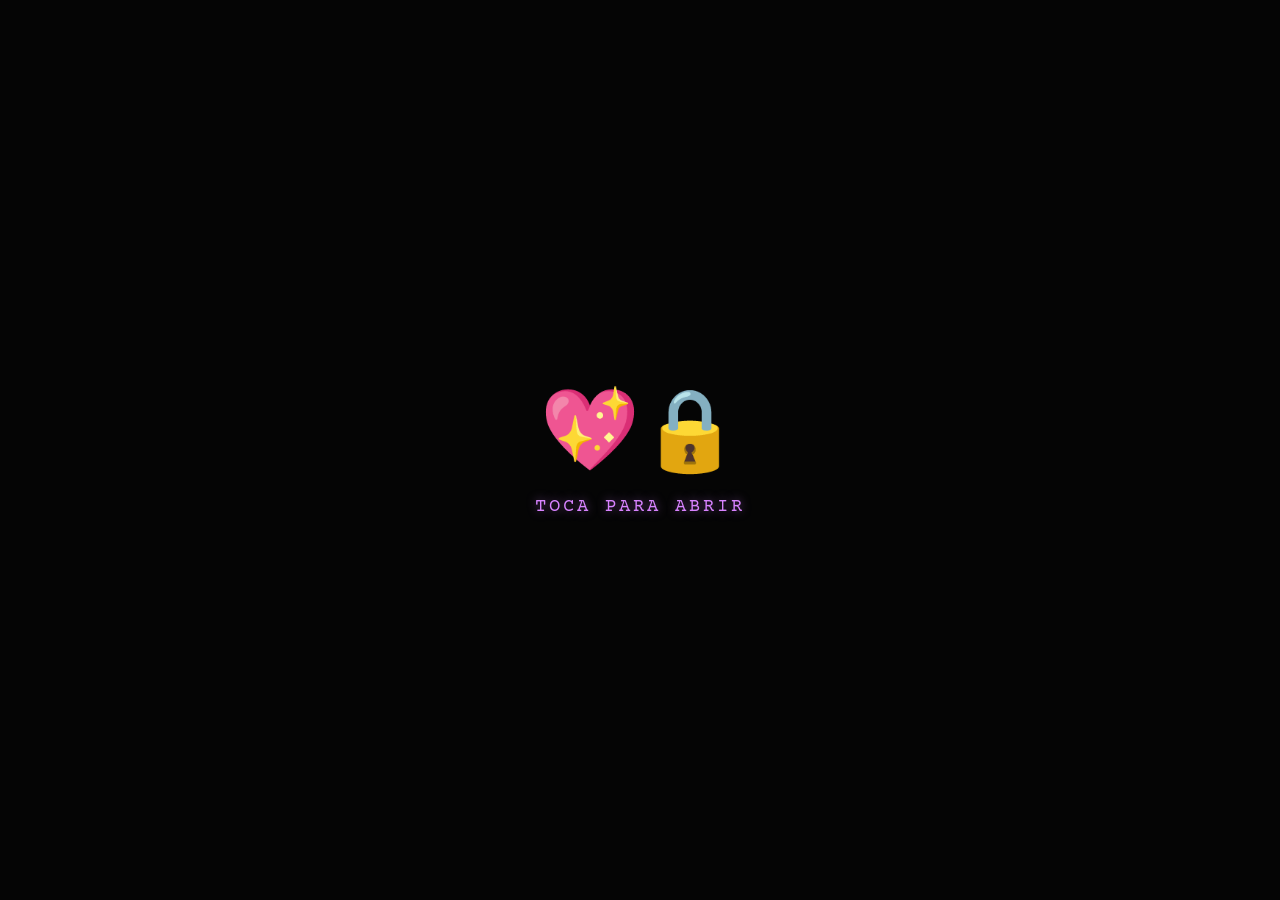
<file: index.html>
<!DOCTYPE html>
<html lang="es">
<head>
    <meta charset="UTF-8">
    <meta name="viewport" content="width=device-width, initial-scale=1.0">
    <title>Nuestra Historia 💛</title>
    <link rel="stylesheet" href="style.css">
</head>
<body class="container">
    
    <!-- PANTALLA INICIAL (CANDADO) -->
    <div id="pantalla-inicio">
        <div class="candado-container" id="btn-entrar">
            <div class="corazon-candado">💖🔒</div>
            <p>Toca para abrir</p>
        </div>
    </div>

    <!-- CONTENIDO PRINCIPAL -->
    <div id="contenido" class="oculto">
        <!-- Botón para la siguiente página -->
        <a href="sorpresa.html" id="btn-siguiente">Siguiente Sorpresa ➔</a>
        <!-- Fondo de Estrellas y Corazones Flotantes -->
        <div class="cielo-estrellado"></div>
        <div class="corazones-fondo">
            <div class="corazon-flotante c1">💜</div>
            <div class="corazon-flotante c2">✨</div>
            <div class="corazon-flotante c3">💖</div>
            <div class="corazon-flotante c4">💛</div>
            <div class="corazon-flotante c5">✨</div>
            <div class="corazon-flotante c6">💜</div>
            <!-- Personitas en los laterales -->
        <div class="personita-lateral personita-izq">
            <img src="img/personita.jpg" alt="Personita Izquierda">
        </div>
        <div class="personita-lateral personita-der">
            <img src="img/personita1.jpg" alt="Personita Derecha">
        </div>
        </div>

        

        <div class="cabecera">
            <h1 class="titulo-neon">Our History 💛❤️</h1>
            <div class="contador-container">
                <h2>Donde todo comenzó:</h2>
                <div id="contador">Calculando...</div>
            </div>
            <button id="btn-carta">Leer Carta 💌</button>
        </div>

        <!-- RAMO DE FLORES AMARILLAS ANIMADAS -->
        <div class="ramo-contenedor">
            <div class="flowers">
                <!-- Flor 1 (Centro) -->
                <div class="flower flower--1">
                    <div class="flower__leafs flower__leafs--1">
                        <div class="flower__leaf flower__leaf--1"></div>
                        <div class="flower__leaf flower__leaf--2"></div>
                        <div class="flower__leaf flower__leaf--3"></div>
                        <div class="flower__leaf flower__leaf--4"></div>
                        <div class="flower__white-circle"></div>
                    </div>
                    <div class="flower__line">
                        <div class="flower__line__leaf flower__line__leaf--1"></div>
                        <div class="flower__line__leaf flower__line__leaf--2"></div>
                    </div>
                </div>

                <!-- Flor 2 (Derecha media) -->
                <div class="flower flower--2">
                    <div class="flower__leafs flower__leafs--2">
                        <div class="flower__leaf flower__leaf--1"></div>
                        <div class="flower__leaf flower__leaf--2"></div>
                        <div class="flower__leaf flower__leaf--3"></div>
                        <div class="flower__leaf flower__leaf--4"></div>
                        <div class="flower__white-circle"></div>
                    </div>
                    <div class="flower__line">
                        <div class="flower__line__leaf flower__line__leaf--1"></div>
                    </div>
                </div>

                <!-- Flor 3 (Izquierda media) -->
                <div class="flower flower--3">
                    <div class="flower__leafs flower__leafs--3">
                        <div class="flower__leaf flower__leaf--1"></div>
                        <div class="flower__leaf flower__leaf--2"></div>
                        <div class="flower__leaf flower__leaf--3"></div>
                        <div class="flower__leaf flower__leaf--4"></div>
                        <div class="flower__white-circle"></div>
                    </div>
                    <div class="flower__line">
                        <div class="flower__line__leaf flower__line__leaf--1"></div>
                    </div>
                </div>

                <!-- Flor 4 (Extremo derecho) -->
                <div class="flower flower--4">
                    <div class="flower__leafs flower__leafs--4">
                        <div class="flower__leaf flower__leaf--1"></div>
                        <div class="flower__leaf flower__leaf--2"></div>
                        <div class="flower__leaf flower__leaf--3"></div>
                        <div class="flower__leaf flower__leaf--4"></div>
                        <div class="flower__white-circle"></div>
                    </div>
                    <div class="flower__line">
                        <div class="flower__line__leaf flower__line__leaf--1"></div>
                    </div>
                </div>

                <!-- Flor 5 (Extremo izquierdo) -->
                <div class="flower flower--5">
                    <div class="flower__leafs flower__leafs--5">
                        <div class="flower__leaf flower__leaf--1"></div>
                        <div class="flower__leaf flower__leaf--2"></div>
                        <div class="flower__leaf flower__leaf--3"></div>
                        <div class="flower__leaf flower__leaf--4"></div>
                        <div class="flower__white-circle"></div>
                    </div>
                    <div class="flower__line">
                        <div class="flower__line__leaf flower__line__leaf--1"></div>
                    </div>
                </div>

                <!-- Lazo que amarra el ramo -->
                <div class="lazo-ramo"></div>
            </div>
        </div>

        <!-- Audio de fondo -->
        <audio id="musica-fondo" src="audio/bruno.mp3" loop></audio>
    </div>

    <!-- MODAL DE LA CARTA -->
    <div id="modal-carta" class="oculto">
        <div class="carta-papel">
            <button id="cerrar-carta">✖</button>
            <h2 class="titulo-carta">Para mi persona favorita</h2>
            <div class="texto-carta">
                <p>Buenos Diassss Mongaaaa 💛...</p>
                <p>Una vez más intentando sorprenderte en esta primavera, una vez más en la que te demuestro el cariño que te tengo, 
                    y que siempre vas a tener estos detalles de mi parte ya que eres una de las personas más increibles que he conocido,
                    a pesar de aún no poder vernos, quiero que sepas lo importante que eres para mí y nada ahora se viene este concierto
                    al que vamos a ir juntos y vernos después de tanto tiempo en el cual quizá yo al menos hubiera hecho el esfuerzo de 
                    escaparme e ir a verte jajaja pero sabes pasan cosas y al final no se llega a dar , pero eso es lo de menos, ahora solo
                    te dejo con este bonito detalle que espero que te guste y que está hecho con mucho cariño. 
                    </p>
                    <p> Quien diría que ya han pasado 2 años, 5 meses y 20 días en los que tuve la oportunidad de conocerte por ese curso de ingles
                        jajajaja pero quien iba a pensar que sería el inicio de algo muy bonito que hasta ahora se mantiene a pesar de no vernos.
                        Cada risa , cada momento que pasamos conversando o anécdotas que nos hemos contado e incluso cosas que han pasado y pucha 
                        me quedo sin palabras , sin poder describir esto y solo de nuevo agradecerte por este vinculo que hemos llegado a formar hasta 
                        ahora.
                    </p>
                <br>
                <p>Con mucho cariño y espero que te guste 🫶,</p>
                <p><strong>Gabrielll Mongo 😝</strong></p>
            </div>
        </div>
    </div>

    <script src="script.js"></script>
</body>
</html>
</file>
<file: style.css>
@import url('https://fonts.googleapis.com/css2?family=Courier+Prime:wght@400;700&family=Great+Vibes&display=swap');

:root {
    /* Paleta amarilla dorada para las flores */
    --color-petalo-principal: #ffcc00;
    --color-petalo-gradiente: #ff8800;
    --color-petalo-neon: rgba(255, 204, 0, 0.7);
    --color-centro-flor: #421e02;
    --color-centro-flor-sombra: #1f0d00;
    
    /* Tallos y hojas */
    --color-tallo-principal: #0b4f00;
    --color-tallo-hoja: #043818;
    --color-sombra-hojas: rgba(27, 0, 35, 0.3);
    --color-luz-hojas: rgba(255, 255, 255, 0.2);
}

* {
    margin: 0;
    padding: 0;
    box-sizing: border-box;
    font-family: 'Courier Prime', monospace;
}

body {
    background-color: #0b0112;
    color: #fff;
    overflow: hidden;
    height: 100vh;
    width: 100vw;
}

.oculto {
    display: none !important;
}

/* --- 1. PANTALLA CANDADO --- */
#pantalla-inicio {
    position: fixed;
    top: 0; left: 0;
    width: 100%; height: 100%;
    background-color: #050505;
    display: flex;
    justify-content: center;
    align-items: center;
    z-index: 999;
    transition: opacity 0.8s ease-in-out;
}

.candado-container {
    text-align: center;
    cursor: pointer;
    animation: latido 1.4s infinite ease-in-out;
}

.corazon-candado {
    font-size: 5rem;
    margin-bottom: 12px;
}

.candado-container p {
    font-size: 1.2rem;
    color: #d883ff;
    text-transform: uppercase;
    letter-spacing: 3px;
    text-shadow: 0 0 10px rgba(216, 131, 255, 0.5);
}

@keyframes latido {
    0%, 100% { transform: scale(1); }
    50% { transform: scale(1.12); }
}

/* --- 2. CONTENIDO PRINCIPAL Y FONDO --- */
#contenido {
    position: relative;
    width: 100%;
    height: 100vh;
    display: flex;
    flex-direction: column;
    align-items: center;
    background: linear-gradient(135deg, #12021c 0%, #30083a 100%);
    overflow: hidden;
}

/* Estrellas titilantes */
.cielo-estrellado {
    position: absolute;
    top: 0; left: 0; width: 100%; height: 100%;
    background: transparent;
    box-shadow: 10vw 15vh 2px #fff, 35vw 40vh 2px #fff, 80vw 12vh 2px #fff, 
                20vw 75vh 2px #fff, 90vw 85vh 2px #fff, 55vw 25vh 2px #fff, 
                70vw 60vh 2px #fff, 25vw 30vh 2px #fff, 85vw 35vh 2px #fff;
    width: 3px; height: 3px;
    border-radius: 50%;
    animation: titilar 1.8s infinite alternate;
    z-index: 1;
}

@keyframes titilar {
    0% { opacity: 0.2; transform: scale(0.8); }
    100% { opacity: 1; transform: scale(1.4); }
}

/* Corazones y brillos flotantes */
.corazones-fondo {
    position: absolute;
    top: 0; left: 0; width: 100%; height: 100%;
    z-index: 1; pointer-events: none;
}

.corazon-flotante {
    position: absolute;
    bottom: -60px;
    opacity: 0;
    animation: subirCorazon 8s linear infinite;
}

.c1 { left: 12%; animation-duration: 9s; font-size: 2.2rem; }
.c2 { left: 30%; animation-duration: 7s; animation-delay: 1.5s; font-size: 1.8rem; }
.c3 { left: 55%; animation-duration: 10s; animation-delay: 3s; font-size: 2.5rem; }
.c4 { left: 75%; animation-duration: 8s; animation-delay: 0.5s; font-size: 2rem; }
.c5 { left: 88%; animation-duration: 9.5s; animation-delay: 2s; font-size: 1.6rem; }
.c6 { left: 42%; animation-duration: 11s; animation-delay: 4s; font-size: 2rem; }

@keyframes subirCorazon {
    0% { transform: translateY(0) scale(0.8); opacity: 0; }
    20% { opacity: 0.8; }
    80% { opacity: 0.8; }
    100% { transform: translateY(-110vh) scale(1.1); opacity: 0; }
}

/* Textos Superiores (Escalados para simular el 150% de zoom) */
.cabecera {
    display: flex;
    flex-direction: column;
    align-items: center;
    margin-top: 40px;
    z-index: 10;
}

.titulo-neon {
    font-size: clamp(2.4rem, 5vw, 3.2rem);
    color: #fff;
    text-shadow: 0 0 8px #fff, 0 0 15px #d883ff, 0 0 35px #ff00de;
    letter-spacing: 4px;
    margin-bottom: 18px;
}

.contador-container {
    background: rgba(0, 0, 0, 0.45);
    padding: 18px 40px;
    border-radius: 16px;
    border: 1.5px solid rgba(216, 131, 255, 0.45);
    box-shadow: 0 0 25px rgba(216, 131, 255, 0.2);
    text-align: center;
}

.contador-container h2 {
    font-size: 1.3rem;
    color: #e6e6e6;
    margin-bottom: 6px;
}

#contador {
    font-size: clamp(1.6rem, 3vw, 2rem);
    font-weight: bold;
    color: #fce803;
    text-shadow: 0 0 10px rgba(252, 232, 3, 0.7);
}

#btn-carta {
    margin-top: 22px;
    padding: 14px 38px;
    font-size: 1.3rem;
    font-weight: bold;
    background: rgba(255, 255, 255, 0.1);
    color: #fce803;
    border: 2px solid #fce803;
    border-radius: 35px;
    cursor: pointer;
    box-shadow: 0 0 20px rgba(252, 232, 3, 0.35);
    transition: 0.3s;
}

#btn-carta:hover {
    background: #fce803;
    color: #000;
    box-shadow: 0 0 30px #fce803;
    transform: scale(1.05);
}

/* --- 3. RAMO DE FLORES ANIMADAS --- */
.ramo-contenedor {
    position: absolute;
    bottom: -10px;
    width: 100%;
    height: 480px;
    display: flex;
    justify-content: center;
    align-items: flex-end;
    z-index: 5;
    pointer-events: none;
}

.flowers {
    position: relative;
    width: 100%;
    max-width: 650px;
    height: 100%;
    transform: scale(0.85); /* Aumentado para que el ramo tenga la presencia del 150% */
    transform-origin: bottom center;
}

.flower {
    position: absolute;
    bottom: 20px;
    left: 50%;
    transform-origin: bottom center;
    z-index: 10;
    --fl-speed: 0.8s;
}

/* Abanico de flores naciendo del mismo lazo */
.flower--1 { z-index: 12; animation: move-f1 4s linear infinite; }
.flower--2 { z-index: 11; animation: move-f2 4s linear infinite; }
.flower--3 { z-index: 11; animation: move-f3 4s linear infinite; }
.flower--4 { z-index: 10; animation: move-f4 4.5s linear infinite; }
.flower--5 { z-index: 10; animation: move-f5 4.5s linear infinite; }

.flower__line {
    width: 1.6vmin;
    background-image: linear-gradient(to left, var(--color-sombra-hojas), transparent, var(--color-luz-hojas)), 
                      linear-gradient(to top, transparent 10%, var(--color-tallo-principal), var(--color-tallo-principal));
    animation: crecerTallo 3.5s backwards;
    border-radius: 1vmin;
}

.flower--1 .flower__line { height: 60vmin; }
.flower--2 .flower__line { height: 52vmin; }
.flower--3 .flower__line { height: 52vmin; }
.flower--4 .flower__line { height: 46vmin; }
.flower--5 .flower__line { height: 46vmin; }

.flower__leafs {
    position: relative;
    animation: abrirFlor 2s backwards;
}
.flower__leafs--1 { animation-delay: 1.1s; }
.flower__leafs--2 { animation-delay: 1.3s; }
.flower__leafs--3 { animation-delay: 1.5s; }
.flower__leafs--4 { animation-delay: 1.8s; }
.flower__leafs--5 { animation-delay: 2s; }

.flower__leaf {
    position: absolute;
    bottom: 0; left: 50%;
    width: 8vmin; height: 11vmin;
    border-radius: 51% 49% 47% 53%/44% 45% 55% 69%;
    background-color: var(--color-petalo-principal);
    background-image: linear-gradient(to top, var(--color-petalo-gradiente), var(--color-petalo-principal));
    transform-origin: bottom center;
    opacity: 0.95;
    box-shadow: inset 0 0 2vmin rgba(255, 255, 255, 0.4);
    filter: drop-shadow(0 0 10px var(--color-petalo-neon));
}

.flower__leaf--1 { transform: translate(-10%, 1%) rotateY(40deg) rotateX(-50deg); }
.flower__leaf--2 { transform: translate(-50%, -4%) rotateX(40deg); }
.flower__leaf--3 { transform: translate(-90%, 0%) rotateY(45deg) rotateX(50deg); }
.flower__leaf--4 {
    width: 8vmin; height: 8vmin;
    transform-origin: bottom left;
    border-radius: 4vmin 10vmin 4vmin 4vmin;
    transform: translate(0%, 18%) rotateX(70deg) rotate(-43deg);
    background-image: linear-gradient(to top, var(--color-petalo-gradiente), var(--color-petalo-principal));
    z-index: 1; opacity: 0.85;
}

.flower__white-circle {
    position: absolute;
    left: -3.5vmin; top: -3vmin;
    width: 9vmin; height: 4vmin;
    border-radius: 50%;
    background-color: var(--color-centro-flor);
    box-shadow: inset 0 0 10px var(--color-centro-flor-sombra);
}

.flower__line__leaf {
    --w: 7vmin;
    --h: calc(var(--w) + 2vmin);
    position: absolute; top: 30%; left: 90%;
    width: var(--w); height: var(--h);
    border-top-right-radius: var(--h);
    border-bottom-left-radius: var(--h);
    background-image: linear-gradient(to top, rgba(20, 122, 20, 0.4), var(--color-tallo-hoja));
}
.flower__line__leaf--1 { transform: rotate(70deg) rotateY(30deg); animation: brotarHojaDer 0.8s backwards; }
.flower__line__leaf--2 { top: 50%; left: -460%; border-radius: var(--h) 0 0 var(--h); transform: rotate(-70deg) rotateY(30deg); animation: brotarHojaIzq 0.8s backwards; }

/* Lazo que une el ramo */
.lazo-ramo {
    position: absolute;
    bottom: 12px; left: 50%;
    transform: translateX(-50%);
    width: 85px; height: 26px;
    background: linear-gradient(to right, #7a0099, #ff00de, #7a0099);
    border-radius: 10px;
    z-index: 25;
    box-shadow: 0 0 25px #ff00de, 0 5px 12px rgba(0,0,0,0.8);
}
.lazo-ramo::before, .lazo-ramo::after {
    content: '';
    position: absolute;
    top: 5px; width: 24px; height: 58px;
    background: linear-gradient(to bottom, #ff00de, #4a005e);
    z-index: -1;
    box-shadow: 2px 2px 6px rgba(0,0,0,0.8);
}
.lazo-ramo::before { left: -7px; transform: rotate(25deg); border-radius: 0 0 12px 12px; }
.lazo-ramo::after { right: -7px; transform: rotate(-25deg); border-radius: 0 0 12px 12px; }

/* Iniciar animaciones cuando se desbloquea */
.container * { animation-play-state: paused !important; }

/* Animaciones del ramo */
@keyframes move-f1 { 0%, 100% { transform: translateX(-50%) rotate(0deg); } 50% { transform: translateX(-50%) rotate(-2deg); } }
@keyframes move-f2 { 0%, 100% { transform: translateX(-50%) rotate(18deg); } 50% { transform: translateX(-50%) rotate(15deg); } }
@keyframes move-f3 { 0%, 100% { transform: translateX(-50%) rotate(-18deg); } 50% { transform: translateX(-50%) rotate(-20deg); } }
@keyframes move-f4 { 0%, 100% { transform: translateX(-50%) rotate(34deg); } 50% { transform: translateX(-50%) rotate(30deg); } }
@keyframes move-f5 { 0%, 100% { transform: translateX(-50%) rotate(-34deg); } 50% { transform: translateX(-50%) rotate(-30deg); } }

@keyframes crecerTallo { 0% { height: 0; } }
@keyframes abrirFlor { 0% { transform: scale(0); } }
@keyframes brotarHojaDer { 0% { transform-origin: left; transform: rotate(70deg) scale(0); } }
@keyframes brotarHojaIzq { 0% { transform-origin: right; transform: rotate(-70deg) scale(0); } }

/* --- 4. CARTA MODAL --- */
#modal-carta {
    position: fixed;
    top: 0; left: 0;
    width: 100%; height: 100%;
    background: rgba(0, 0, 0, 0.75);
    backdrop-filter: blur(5px);
    display: flex;
    justify-content: center;
    align-items: center;
    z-index: 1000;
}

.carta-papel {
    background: #fffef2;
    color: #2b2b2b;
    width: 90%;
    max-width: 480px;
    max-height: 80vh;
    overflow-y: auto;
    padding: 35px 25px;
    border-radius: 12px;
    border: 2px solid #ff00de;
    box-shadow: 0 15px 35px rgba(0, 0, 0, 0.6);
    position: relative;
    animation: entrarCarta 0.5s cubic-bezier(0.175, 0.885, 0.32, 1.275);
}

@keyframes entrarCarta {
    0% { transform: scale(0.6) translateY(100px); opacity: 0; }
    100% { transform: scale(1) translateY(0); opacity: 1; }
}

#cerrar-carta {
    position: absolute;
    top: 12px; right: 15px;
    background: none; border: none;
    font-size: 1.5rem; color: #888;
    cursor: pointer;
}
#cerrar-carta:hover { color: #ff00de; }

.titulo-carta {
    font-family: 'Great Vibes', cursive;
    font-size: 2.3rem;
    color: #83008f;
    text-align: center;
    margin-bottom: 15px;
}

.texto-carta p {
    font-family: 'Georgia', serif;
    font-size: 1.05rem;
    line-height: 1.6;
    margin-bottom: 12px;
}

/* --- PERSONITAS LATERALES --- */
.personita-lateral {
    position: absolute;
    bottom: 80px; /* Altura respecto al piso de la pantalla */
    z-index: 6;
    pointer-events: none;
    animation: flotarPersonita 3.5s ease-in-out infinite alternate;
}

.personita-izq {
    left: 5vw; /* Pegada al lado izquierdo */
}

.personita-der {
    right: 5vw; /* Pegada al lado derecho */
    animation-delay: 1.2s; /* Desfase para que no se muevan al mismo tiempo */
}

.personita-lateral img {
    width: clamp(110px, 14vw, 190px); /* Tamaño responsivo que escala con la pantalla */
    height: auto;
    display: block;
    
    /* Elimina el fondo blanco mezclándolo con el fondo oscuro */
    mix-blend-mode: multiply;
    
    /* Resplandor sutil para que no se pierdan en la oscuridad */
    filter: drop-shadow(0 0 12px rgba(255, 204, 0, 0.25));
}

@keyframes flotarPersonita {
    0% {
        transform: translateY(0px) rotate(-2deg);
    }
    100% {
        transform: translateY(-14px) rotate(2deg);
    }
}

/* Ajuste para pantallas de celular */
@media (max-width: 600px) {
    .personita-lateral {
        bottom: 20px;
    }
    .personita-izq {
        left: 2vw;
    }
    .personita-der {
        right: 2vw;
    }
    .personita-lateral img {
        width: 85px;
    }
}

/* --- BOTÓN SIGUIENTE SORPRESA --- */
#btn-siguiente {
    position: absolute;
    top: 50%;
    right: 3vw;
    transform: translateY(-50%);
    padding: 12px 25px;
    background: rgba(255, 0, 222, 0.1);
    color: #fff;
    text-decoration: none;
    border: 2px solid #ff00de;
    border-radius: 30px;
    font-weight: bold;
    font-size: 1.1rem;
    box-shadow: 0 0 15px rgba(255, 0, 222, 0.5);
    transition: 0.3s;
    z-index: 100;
}

#btn-siguiente:hover {
    background: #ff00de;
    color: #fff;
    box-shadow: 0 0 30px #ff00de;
    transform: translateY(-50%) scale(1.1);
}

@media (max-width: 768px) {
    #btn-siguiente {
        top: 15%; /* En celular lo subimos un poco para que no tape las flores */
        right: 5vw;
        padding: 10px 20px;
        font-size: 0.9rem;
    }
}
</file>
